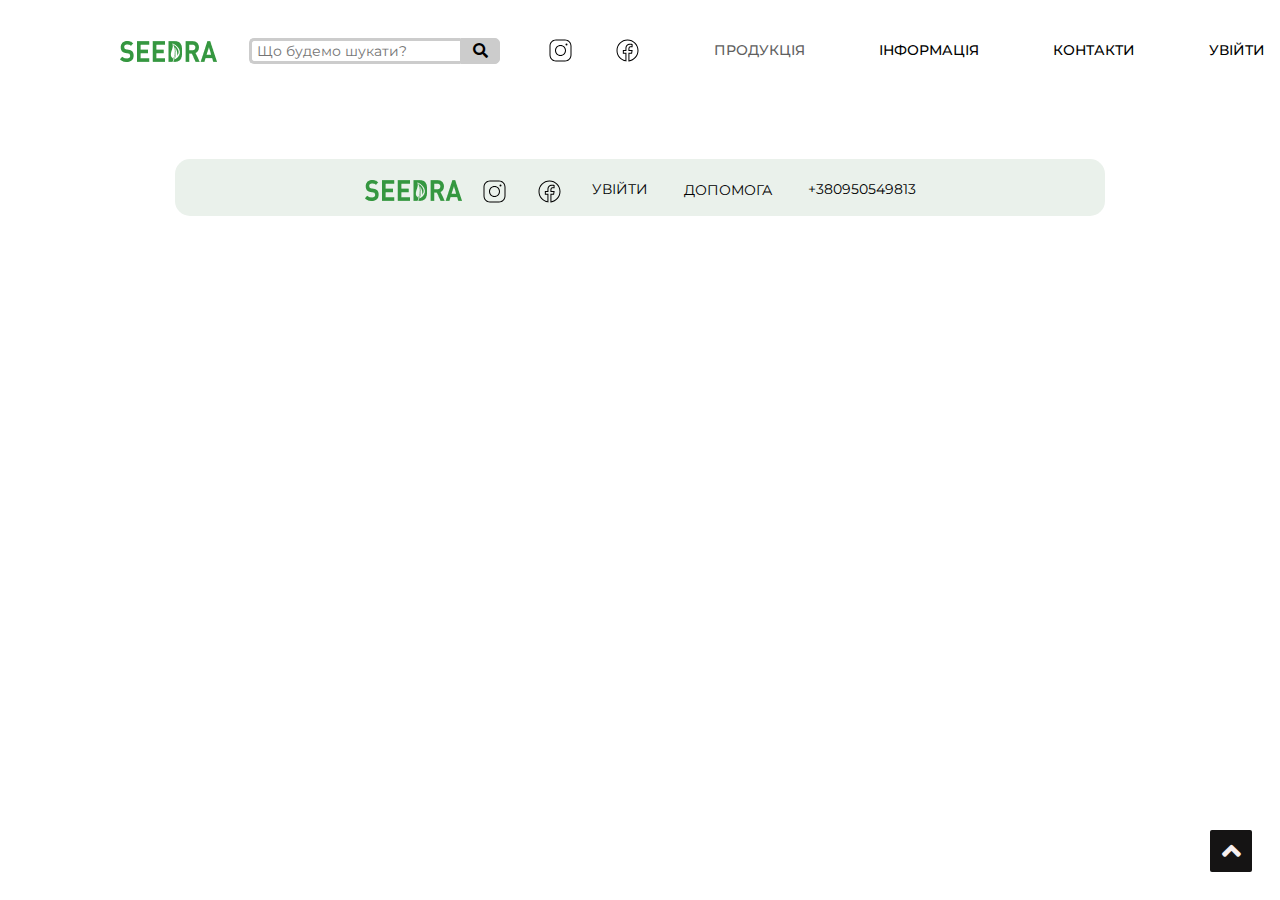
<file: static/pages/cart.html>
<!DOCTYPE html>
<html lang="ua">
<head>
  <meta name="viewport" content="width=device-width, initial-scale=1">
  <link rel="stylesheet" href="https://cdnjs.cloudflare.com/ajax/libs/font-awesome/4.7.0/css/font-awesome.min.css">
  <link rel="stylesheet" href="https://cdn.jsdelivr.net/npm/bootstrap@5.2.3/dist/css/bootstrap.min.css">
  <link href="https://use.fontawesome.com/releases/v5.6.1/css/all.css" rel="stylesheet">
  <link rel="preconnect" href="https://fonts.googleapis.com">
  <link rel="preconnect" href="https://fonts.gstatic.com" crossorigin>
  <link href="https://fonts.googleapis.com/css2?family=Montserrat:ital,wght@0,100;0,200;0,300;0,400;0,500;0,600;0,700;0,800;0,900;1,100;1,200;1,300;1,400;1,500;1,600;1,700;1,800;1,900&display=swap"
        rel="stylesheet">
  <link rel="stylesheet" href="../../static/css/index.css">
  <link rel="stylesheet" href="../../static/css/products.css">
  <link rel="stylesheet" href="../../static/css/media.css">

  <meta charset="UTF-8">
  <title>Grow Up | Trash</title>
</head>
<body>
<header class="header">
  <div class="akeconsa-udaneles">
    <a href="#" title="Поднять страницы на сайтах вверх"><span class="fas fa-angle-up"></span></a>
  </div>
  <div class="container">
    <!--            Header nav-->
    <div class="header-nav">
      <a href="/index.html" class="logo"><img src="../../static/images/Logo.png"></a>
      <nav id="nav" class="nav">
        <ul class="nav-list">
          <div class="search">
            <input type="text" class="searchTerm" placeholder="Що будемо шукати?">
            <button onclick="window.location.href='/index.html'" type="submit" class="searchButton">
              <i class="fa fa-search"></i>
            </button>
          </div>
          <div class="social">
            <li class="nav-item"><a href="https://www.instagram.com" class="nav-link"><img
                    src="../../static/images/instagramsvg.svg"></a></li>
            <li class="nav-item"><a href="https://wwww.facebook.com" class="nav-link"><img
                    src="../../static/images/facebooksvg.svg"></a></li>
          </div>
          <li class="nav-item"><a href="../../index.html" class="nav-link active">ПРОДУКЦІЯ</a></li>
          <li class="nav-item"><a href="about.html" class="nav-link">ІНФОРМАЦІЯ</a></li>
          <li class="nav-item"><a href="contact.html" class="nav-link">КОНТАКТИ</a></li>
          <li class="nav-item"><a href="login.html" class="nav-link">УВІЙТИ</a></li>
        </ul>
      </nav>
      <button id="nav-btn" class="nav-button">
        <img id="nav-btn-img" src="../../static/images/hamburg.png" alt="Nav button">
      </button>
    </div>
  </div>
</header>

<div id="mini-cart"></div>

<!-- Модальне вікно про підписку -->
<div class="modal" id="subscribeModal" tabindex="-1" role="dialog">
  <div class="modal-dialog" role="document">
    <div class="modal-content">
      <div class="modal-header">
        <h5 class="modal-title">Підписатися на повідомлення</h5>
        <button type="button" class="btn-close" data-bs-dismiss="modal" aria-label="Close"></button>
      </div>
      <div class="modal-body">
        <p>Підпишіться на наші повідомлення, щоб отримувати новини та спеціальні пропозиції!</p>
      </div>
      <div class="modal-footer">
        <button type="button" class="btn btn-secondary" data-bs-dismiss="modal">Відхилити</button>
        <button type="button" class="btn btn-primary" id="subscribeButton">Підписатися</button>
      </div>
    </div>
  </div>
</div>

<div id="modal">
  <div id="modal-content">
    <div id="close-btn"></div>
    <img src="../../static/images/Group%201.png" alt="Реклама">
    <div id="timer"></div>
  </div>
</div>


<!-- Нижній блок -->
<footer class="footer">
  <div class="containerfooter">
    <div class="foot">
      <a href="/index.html" class="logo"><img src="../../static/images/Logo.png"></a>
      <li class="nav-item"><a href="https://www.instagram.com" class="nav-link"><img
              src="../../static/images/instagramsvg.svg"></a></li>
      <li class="nav-item"><a href="https://wwww.facebook.com" class="nav-link"><img
              src="../../static/images/facebooksvg.svg"></a></li>
      <li class="nav-item"><a href="./Pages/login.html" class="nav-link">УВІЙТИ</a></li>
      <div class="dropdown">
        <li class="nav-item">
          <button class="dropbtn"><a href="index.html" class="nav-link">ДОПОМОГА</a></button>
        </li>
        <div class="dropdown-content">
          <a href="#">Посилання 1</a>
          <a href="#">Посилання 2</a>
          <a href="#">Посилання 3</a>
        </div>
      </div>
      <address>+380950549813</address>
    </div>
  </div>
</footer>
<script src="../../static/js/pages.js"></script>
<script src="https://cdn.jsdelivr.net/npm/bootstrap@5.2.3/dist/js/bootstrap.bundle.min.js"></script>
<script src="//ajax.googleapis.com/ajax/libs/jquery/1.9.1/jquery.min.js"></script>
<script>
  showMiniCart();
</script>

</body>
</html>
</file>
<file: static/css/index.css>
@import url(https://fonts.googleapis.com/css?family=Open+Sans);

body {
    color: #000000;
    font-family: 'Montserrat', serif;
    font-size: 14px;
    max-width: 100%;
}

html {
    scroll-behavior: smooth;
}

.akeconsa-udaneles {
    position: fixed;
    bottom: 28px;
    right: 28px;
    z-index: 9;
}

.akeconsa-udaneles a {
    height: 42px;
    width: 42px;
    text-align: center;
    background: #151414;
    display: block;
    border-radius: 2px;
}

.akeconsa-udaneles a span {
    color: #f7f0f0;
    font-size: 30px;
    line-height: 42px;
    cursor: pointer;
}

header {
    max-width: 100%;
}

li, ul {
    list-style-type: none;
}

.container {
    max-width: 1440px;
    padding: 0 120px;
    margin: 0 auto;

}

/* Header */

.header {
    padding-top: 30px;

}

.header-nav {
    /*background-color: #FFFFFF;*/
    display: flex;
    justify-content: space-between;
    align-items: center;
    margin-bottom: 32px;
    /*box-shadow: 0px 4px 12px rgba(207, 207, 207, 0.25);*/
}

.logo {
    height: 21px;
    width: 97px;
    margin-bottom: 15px;
    /*left:0px;*/
}

/* Nav */

.nav-list {
    display: flex;
    column-gap: 32px;
    font-weight: 500;
    font-size: 14px;
    align-items: center;
}

.nav-button {
    display: none;
    border: none;
    background-color: unset;

}

.nav-link {
    color: #000000;
    margin-right: 10px;
}

.nav-link-drop {
    color: #000000;
    background-color: unset;
}

.nav-link.active {
    color: #606060;
}

main {
    display: flex;
    align-items: center;
    justify-content: center;

}


/* Search */

.search {
    width: 100%;
    position: relative;
    display: flex;
}

.searchTerm {
    border: 3px solid #cccccc;
    border-right: none;
    padding: 5px;
    height: 26px;
    border-radius: 5px 0 0 5px;
    outline: none;
    color: #9DBFAF;
}

.searchTerm:focus {
    color: #00B4CC;
}

.searchButton {
    width: 40px;
    height: 26px;
    border: 1px solid #cccccc;
    background: #cccccc;
    text-align: center;
    color: #000000;
    border-radius: 0 5px 5px 0;
    cursor: pointer;
    font-size: 15px;
}

.wrap {
    position: absolute;
    top: 15%;
    left: 50%;
    transform: translate(-50%, -50%);
}

/* Header content */
.header-content {
    max-width: 450px;
}

.header-row {
    background-color: #EAF1EB;
    border-radius: 15px;
    display: flex;
    justify-content: space-between;
    column-gap: 30px;
}

.header-heading {
    margin-top: 48px;
    margin-bottom: 12px;
    margin-left: 50px;
    font-weight: 600;
    font-size: 28px;
}

.header-content p {
    line-height: 2;
    margin-left: 50px;
}

.price {
    margin-left: 50px;
    font-weight: 500;
    font-size: 30px;
}

.fire {
    margin-top: -10px;
}

.buy {
    margin-top: 15px;
    margin-left: 50px;
    font-weight: 200;
    font-size: 18px;
    border-radius: 12px;
}

.buy1 {
    background-color: green;
    margin-right: 20px;
    border: none;
    color: white;
    padding: 10px;
    text-align: center;
    text-decoration: none;
    display: inline-block;
    border-radius: 12px;
    margin-bottom: 20px;
}

.sale1 {
    border: none;
    padding: 10px;
    text-align: center;
    text-decoration: none;
    display: inline-block;
    background-color: white;
    color: green;
    border-radius: 12px;
    margin-bottom: 20px;
}

.back-to-top-wrapper {
    position: absolute;
    top: 100vh;
    right: 0.25rem;
    bottom: -5em;
    width: 3em;
    pointer-events: none;
}

.back-to-top-link {
    position: fixed;
    position: -webkit-sticky;
    position: sticky;
    pointer-events: all;
    top: calc(100vh - 5rem);
    display: inline-block;
    text-decoration: none;
    font-size: 2rem;
    line-height: 3rem;
    text-align: center;
    width: 3rem;
    height: 3rem;
    border-radius: 50%;
    padding: 0.25rem;
    border: 1px solid #254568;
    background-color: #d6e3f0;
    -webkit-transition: -webkit-transform 80ms ease-in;
    transition: -webkit-transform 80ms ease-in;
    transition: transform 80ms ease-in, -webkit-transform 80ms ease-in;
}

.back-to-top-link:hover, .back-to-top-link:focus {
    -webkit-transform: scale(1.1);
    transform: scale(1.1);
}

.back-to-top-link:focus {
    outline: none;
    box-shadow: 0 0 0 3px #4e85c0;
}

/* Footer */

footer {
    margin-top: 40px;
}

.containerfooter {
    display: flex;
    justify-content: center;

    clear: both;
    margin: 0 auto;
    text-align: center;
    background-color: #EAF1EB;
    max-width: 930px;
    border-radius: 15px;


    /*margin-top: 10px;*/
}

.foot {
    display: flex;
    justify-content: center;
    column-gap: 20px;
    margin-top: 20px;
}

/* Dropdown Button */
.dropbtn {
    /*color: white;*/
    /*padding: 16px;*/
    /*font-size: 14px;*/
    border: none;
    background-color: unset;
}

/* The container <div> - needed to position the dropdown content */
.dropdown {
    position: relative;
    display: inline-block;
}

/* Dropdown Content (Hidden by Default) */
.dropdown-content {
    display: none;
    position: absolute;
    background-color: #f1f1f1;
    min-width: 160px;
    box-shadow: 0 8px 16px 0 rgba(0, 0, 0, 0.2);
    border-radius: 15px;
    z-index: 1;
}

/* Links inside the dropdown */
.dropdown-content a {
    color: black;
    padding: 12px 16px;
    text-decoration: none;
    display: block;
}

/* Change color of dropdown links on hover */
.dropdown-content a:hover {
    background-color: #ddd;
}

/* Show the dropdown menu on hover */
.dropdown:hover .dropdown-content {
    display: block;
}


.social {
    display: flex;
}

.nav-itemfoot {
    margin-top: 1.5px;
}

.address a{
    color: black;
}
</file>
<file: static/css/products.css>
.main{
    width: 1440px;
    height: 1000px;
    margin:0 auto;

}
.menu {
    width: 1440px;
    height: 70px;
    margin: 0 auto;

    background: #FFFFFF;
    box-shadow: 0px 4px 12px rgba(207, 207, 207, 0.25);

    display: flex;
    flex-direction: row;
    align-items: center;
    padding: 12px 165px;
    gap: 34px;
}
.button{
    font-family: 'Montserrat';
    font-style: normal;
    font-weight: 400;
    font-size: 14px;
    line-height: 178.19%;

    color: #70737C;

    flex: none;
    order: 2;
    flex-grow: 0;

}
.midlbuttoms{
    margin-top: 20px;
    margin-bottom: 10px;
    flex-direction: row;
    align-items: flex-start;
    padding: 0;
    gap: 12px;
    display: flex;
    flex-wrap: wrap;
    justify-content: center;
}
.all{
    font-family: 'Montserrat';
    font-style: normal;
    font-weight: 400;
    font-size: 14px;
    line-height: 178.19%;

    text-align: center;

    color: #1F2533;

    box-sizing: border-box;

    border: 2px solid black;
    border-radius: 8px;

    flex: none;
    order: 0;
    flex-grow: 0;

    display: flex;
    flex-direction: row;
    justify-content: center;
    align-items: center;

    padding: 12px 80px;
    gap: 1px;
    width: 100px;
    height: 50px;
    left: 16px;
    top: 22px;

}
.products{
    display: flex;
    flex-wrap: wrap;
    justify-content: center;
    /*align-items: center;*/

}
.product-card{
    display: flex;
    width: 30%;
    min-width: 318px;
    margin-top: 10px;
    margin-left: 10px;
    flex-wrap: wrap;
    justify-content: center;

}

.hide {
    display: none;
}

#modal {
    display: none;
    position: fixed;
    z-index: 9999;
    left: 0;
    top: 0;
    width: 100%;
    height: 100%;
    background-color: rgba(0, 0, 0, 0.5);
}

#modal-content {
    position: relative;
    width: 60%;
    max-width: 600px;
    margin: 10% auto;
    background-color: #fff;
    padding: 20px;
}

#close-btn {
    position: absolute;
    top: 10px;
    right: 10px;
    width: 20px;
    height: 20px;
    background-color: #ccc;
    border-radius: 50%;
    cursor: pointer;
}

#close-btn:before,
#close-btn:after {
    position: absolute;
    content: '';
    height: 20px;
    width: 2px;
    background-color: #fff;
    top: 0;
    left: 50%;
    margin-left: -1px;
}

#close-btn:before {
    transform: rotate(45deg);
}

#close-btn:after {
    transform: rotate(-45deg);
}

#timer {
    position: absolute;
    bottom: 10px;
    left: 50%;
    transform: translateX(-50%);
    font-size: 16px;
}

.closeWindow {
    border: none;
    background: unset;
    display: flex;
    margin-left: 100%;
}

.mini-cart {
    display: none;
    justify-content: space-between;
    flex-direction: column;
    align-items: center;
    border-radius: 5px;
    border: 1px solid black;
    width: 50%;
    margin-left: 25%;
}

.delete, .plus, .minus {
    border: none;
    background: unset;
}
</file>
<file: static/css/media.css>
@media (max-width: 900px) {
    .nav-list {
        display: none;
    }

    .nav-button {
        display: block;

    }


    .nav.open .nav-list {
        position: fixed;
        top: 0;
        bottom: 0;
        left: 0;
        right: 0;
        background-color: #FFFFFF;
        z-index: 1;

        padding: 46px 30px;
        display: flex;
        flex-direction: column;
        row-gap: 40px;

        font-size: 20px;
        font-weight: 600;
    }

    .nav-link {
        color: #828282;
    }

    .nav-link.active {
        color: #000000;
    }

    .nav-button {
        z-index: 9;
        margin-left: 120px;
    }

    .header-nav {
        margin-bottom: 10px;
    }

    .header-row {
        flex-direction: column;
        row-gap: 10px;
    }

    .header-content {
        margin-top: 0;
    }

    .header-img {
        text-align: center;
    }

    .containerfooter {
        max-width: 830px;
    }

    .info {
        flex-wrap: wrap;
        justify-content: center;
    }

    .foot{
        flex-wrap: wrap
    }
}

@media screen and (prefers-reduced-motion: no-preference) {
    html,
    body {
        scroll-behavior: smooth;
    }
}

@media (max-width: 500px) {
    .containerfooter {
        max-width: 550px;
    }

    .header-nav {
        justify-content: left;
    }
    .foot{
        flex-wrap: wrap
    }

    .info{
        margin-left: 60px;
        justify-content: flex-end;
    }

    .img{
        display: flex;
        justify-content: space-between;
        width: 100%;
        list-style: none;
        margin: 0;
        padding: 0;
    }

    .img1{
        width:100%;
    }
}
</file>
